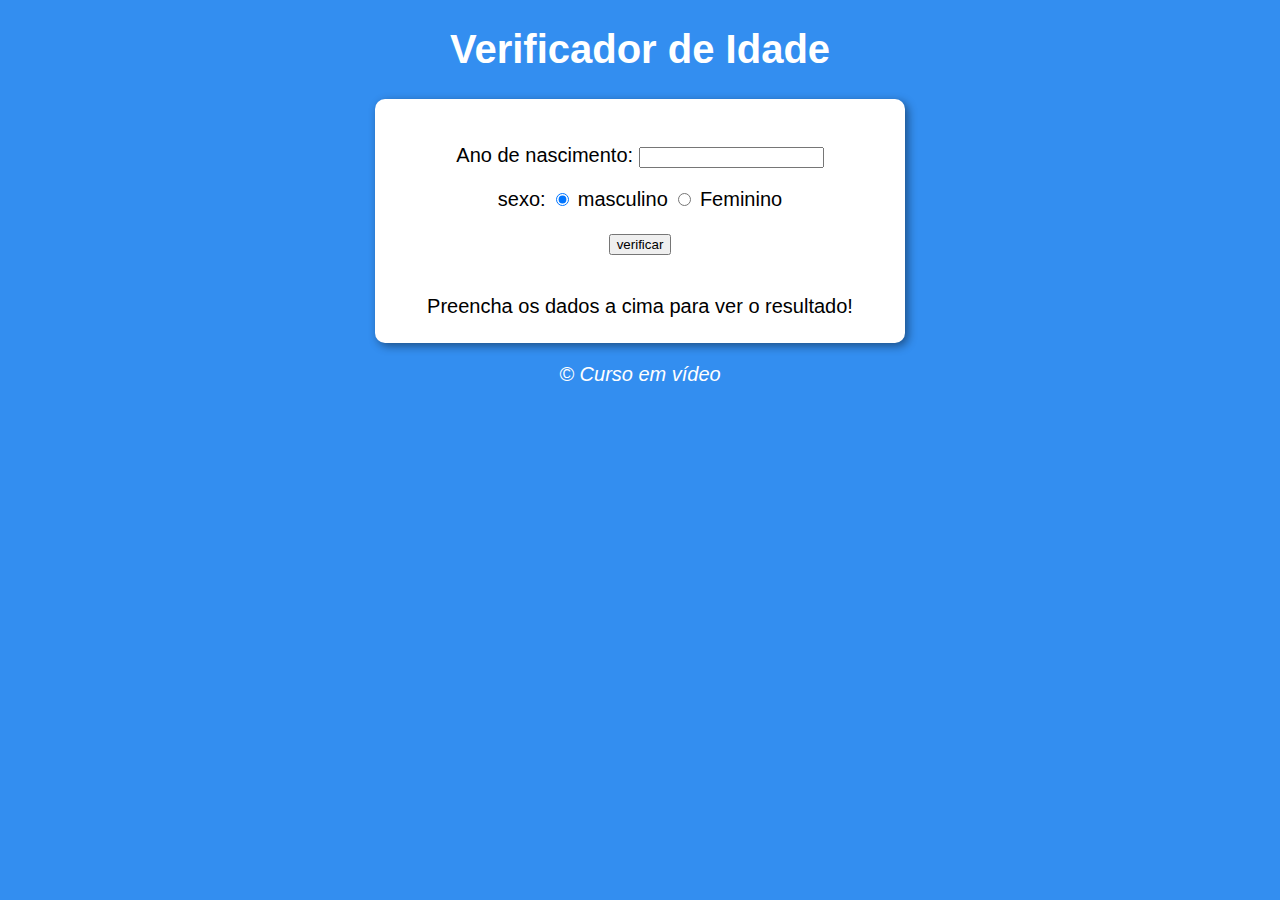
<file: aula13ex/index.html>
<!DOCTYPE html>
<html lang="pt-br">
<head>
    <meta charset="UTF-8">
    <meta http-equiv="X-UA-Compatible" content="IE=edge">
    <meta name="viewport" content="width=device-width, initial-scale=1.0">
    <title>horas</title>
    <link rel="stylesheet" href="style.css">
</head>
<body >
    <header>
        <h1>Verificador de Idade</h1>
    </header>
    <section> 
        <div >
            <p>Ano de nascimento:
                <input type="number" name="txtano" id="txtano" min="0">
            </p>
            <p>sexo:
                <input type="radio" name="radisex" id="masc" checked>
                <label for="masc">masculino</label> 
                <input type="radio" name="radisex" id="fem" >
                <label for="fem">Feminino</label>
            </p>
            <p>
                <input type="button" value="verificar" onclick="verificar()">
            </p>
        </div>
        <div id="res">
            Preencha os dados a cima para ver o resultado!
        </div>
    </section>
    <footer>
        <p>&copy; Curso em vídeo</p>
    </footer>
    <script src="script.js"></script>
</body>
</html>
</file>
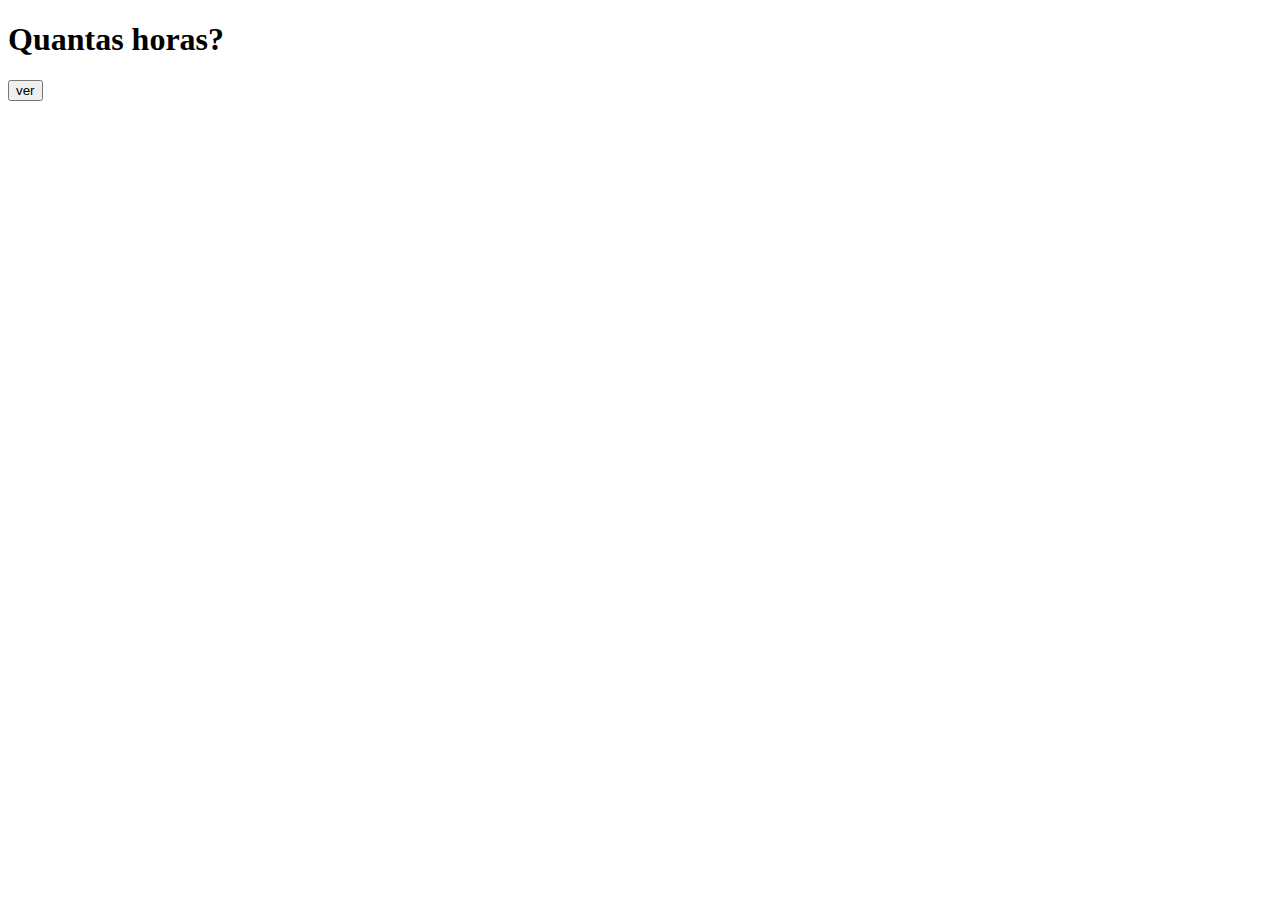
<file: aula14/index.html>
<!DOCTYPE html>
<html lang="en">
<head>
    <meta charset="UTF-8">
    <meta http-equiv="X-UA-Compatible" content="IE=edge">
    <meta name="viewport" content="width=device-width, initial-scale=1.0">
    <title>Document</title>
   
</head>
<body>
    <h1>Quantas horas?</h1>
    
    <input type="button" value="ver" id="horas" onclick="relogio()">
    <div>

    </div>
    <script src="horas.js">
        function relogio()
        var hora = horas
    </script>
    
</body>
</html>
</file>
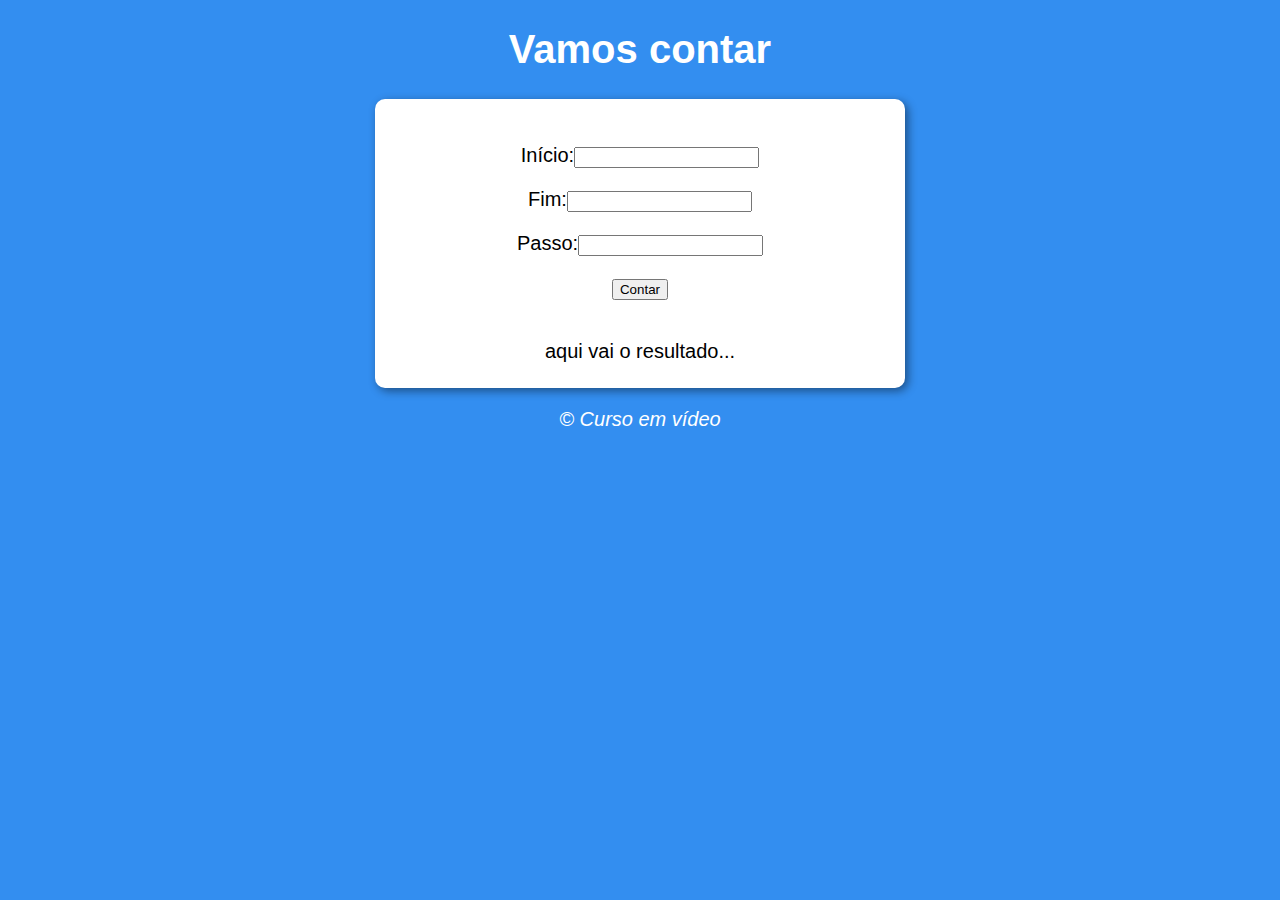
<file: aula14ex/index.html>
<!DOCTYPE html>
<html lang="pt-br">
<head>
    <meta charset="UTF-8">
    <meta http-equiv="X-UA-Compatible" content="IE=edge">
    <meta name="viewport" content="width=device-width, initial-scale=1.0">
    <title>super contador</title>
    <link rel="stylesheet" href="style.css">
    
</head>
<body >
    <header>
        <h1>Vamos contar</h1>
    </header>
    <section> 
        <div id="dados">
            <p>Início:<input type="number" name="inicio" id="txti"></p>
            <p>Fim:<input type="number" name="fim" id="txtf"></p>
            <p>Passo:<input type="number" name="passo" id="txtp"></p>
            <p><input type="button" value="Contar" onclick="contar()"></p>
        </div>
        <div id="res">
            aqui vai o resultado...
        </div>
    </section>
    <footer>
        <p>&copy; Curso em vídeo</p>
    </footer>
    <script src="script.js"></script>
</body>
</html>
</file>
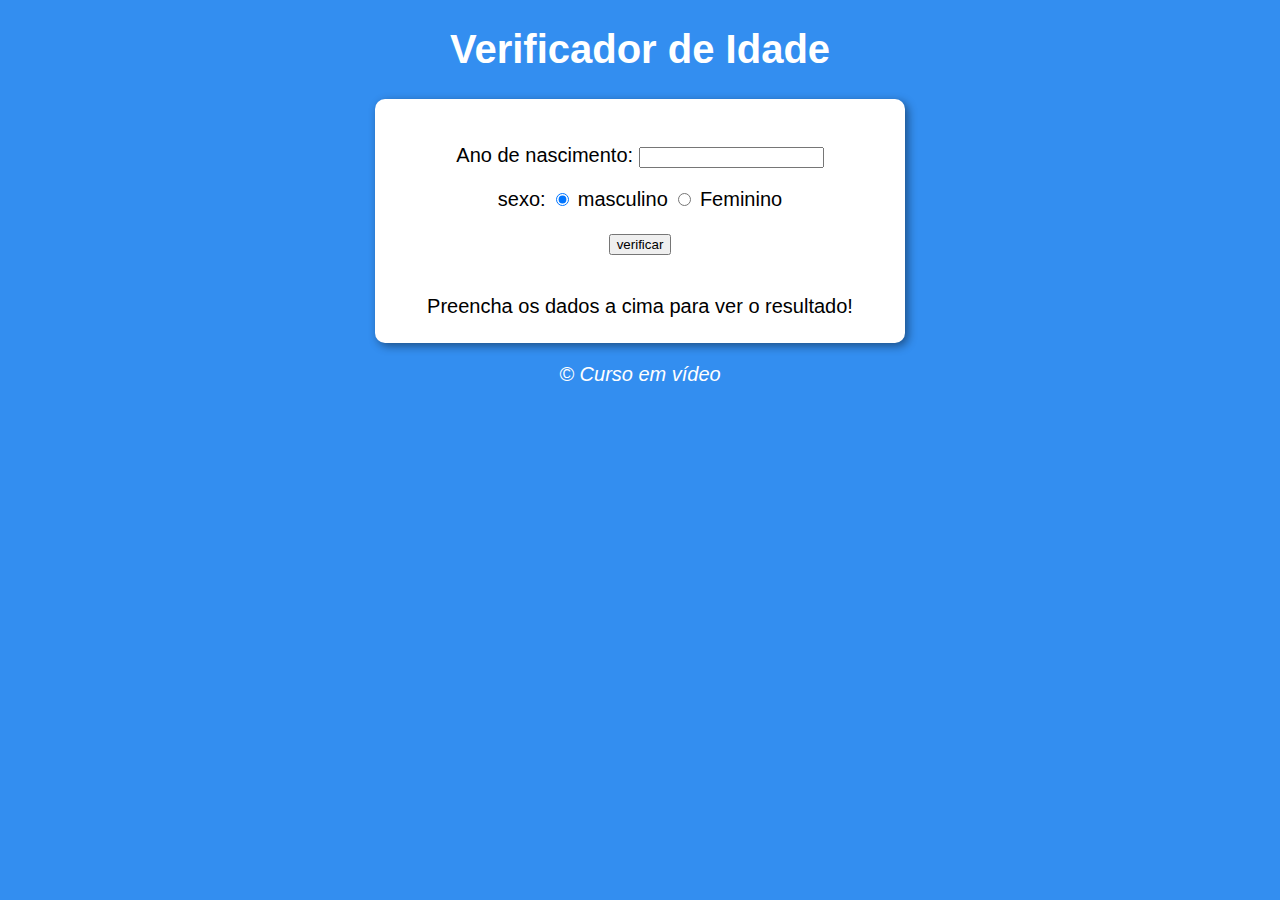
<file: ex015/index.html>
<!DOCTYPE html>
<html lang="pt-br">
<head>
    <meta charset="UTF-8">
    <meta http-equiv="X-UA-Compatible" content="IE=edge">
    <meta name="viewport" content="width=device-width, initial-scale=1.0">
    <title>horas</title>
    <link rel="stylesheet" href="style.css">
</head>
<body >
    <header>
        <h1>Verificador de Idade</h1>
    </header>
    <section> 
        <div >
            <p>Ano de nascimento:
                <input type="number" name="txtano" id="txtano" min="0">
            </p>
            <p>sexo:
                <input type="radio" name="radisex" id="masc" checked>
                <label for="masc">masculino</label> 
                <input type="radio" name="radisex" id="fem">
                <label for="fem">Feminino</label>
            </p>
            <p>
                <input type="button" value="verificar" onclick="verificar()">
            </p>
        </div>
        <div id="res">
            Preencha os dados a cima para ver o resultado!
        </div>
    </section>
    <footer>
        <p>&copy; Curso em vídeo</p>
    </footer>
    <script src="script.js"></script>
</body>
</html>
</file>
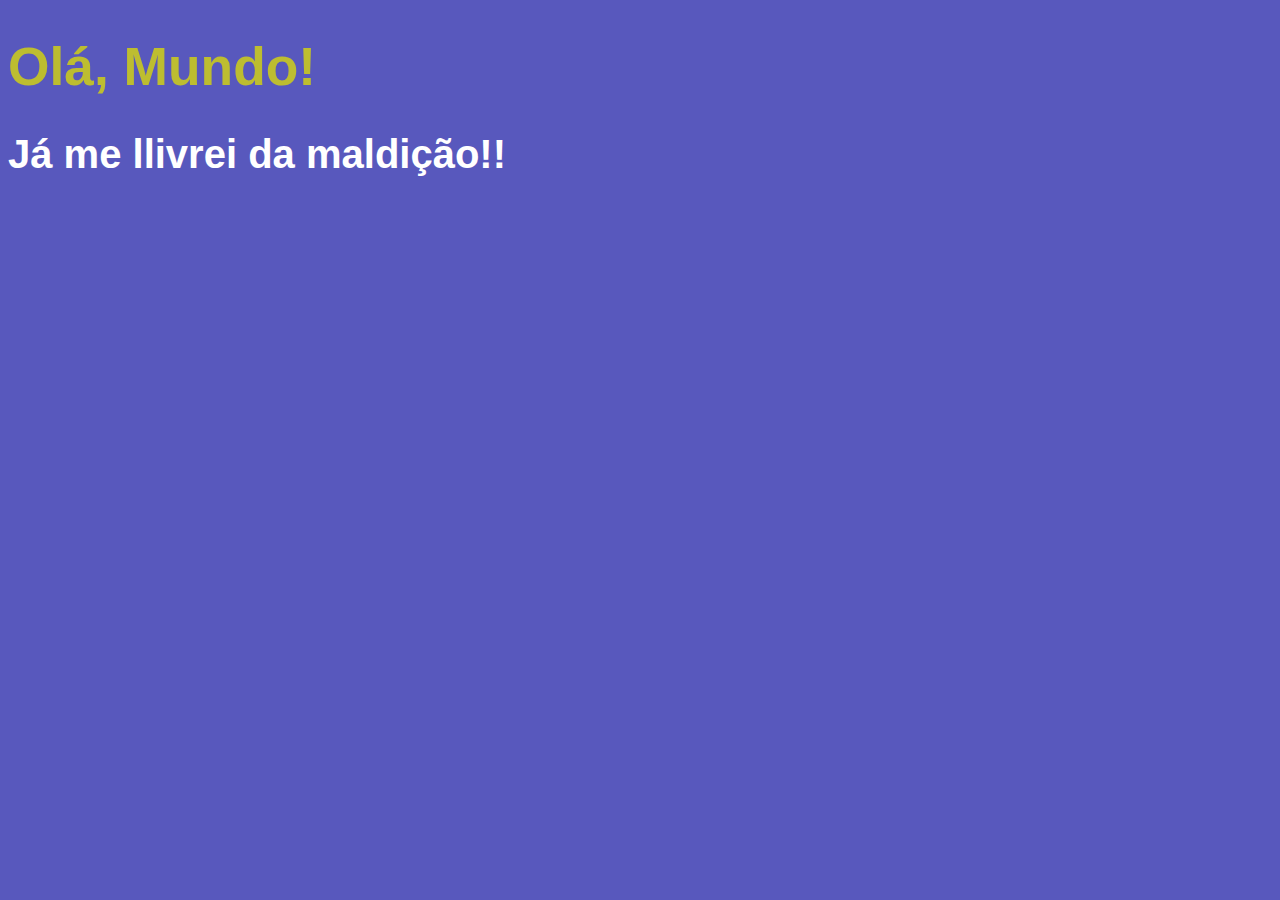
<file: 01ex-js01.html>
<!DOCTYPE html>
<html lang="pt-br">
<head>
    <meta charset="UTF-8">
    <meta http-equiv="X-UA-Compatible" content="IE=edge">
    <meta name="viewport" content="width=device-width, initial-scale=1.0">
    <title>Meu primeiro programa</title>
    <style>
        body {
            background-color: rgb(88, 88, 189);
            color: white;
            font: normal 20pt arial;
        }

        h1 {
            color: rgb(189, 189, 48);
        }
    </style>

</head>
<body>

<h1>Olá, Mundo!</h1>
<h2>Já me llivrei da maldição!!</h2>

<script>
    window.alert('Minha primeira mensagem.')
    window.confirm('Esta gostando de JavaScript?') //janela com o botão ok ou cancelar.
    window.prompt('Qual é seu nome?') //vai perguntar o nome. 
</script>
    
</body>
</html>
</file>
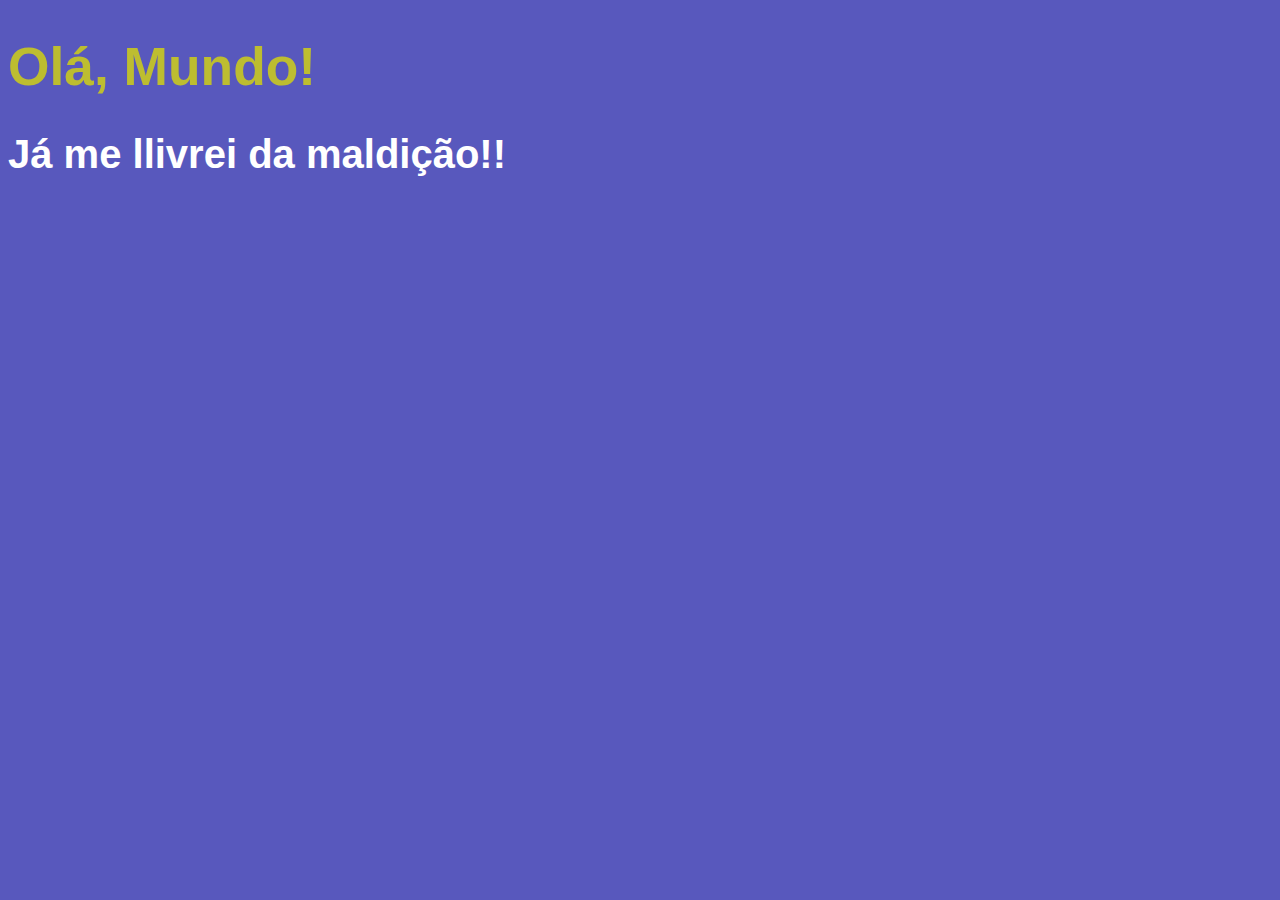
<file: 02js-prompt.html>
<!DOCTYPE html>
<html lang="pt-br">
<head>
    <meta charset="UTF-8">
    <meta http-equiv="X-UA-Compatible" content="IE=edge">
    <meta name="viewport" content="width=device-width, initial-scale=1.0">
    <title>Meu primeiro programa</title>
    <style>
        body {
            background-color: rgb(88, 88, 189);
            color: white;
            font: normal 20pt arial;
        }

        h1 {
            color: rgb(189, 189, 48);
        }
    </style>

</head>
<body>

<h1>Olá, Mundo!</h1>
<h2>Já me llivrei da maldição!!</h2>

<script>
    
    var nome = window.prompt('Qual é seu nome?') //vai perguntar o nome.
    window.alert('É um grande prazer em te conhecer você, ' + nome + '!') // + tem a função de concatenação.

</script>
    
</body>
</html>
</file>
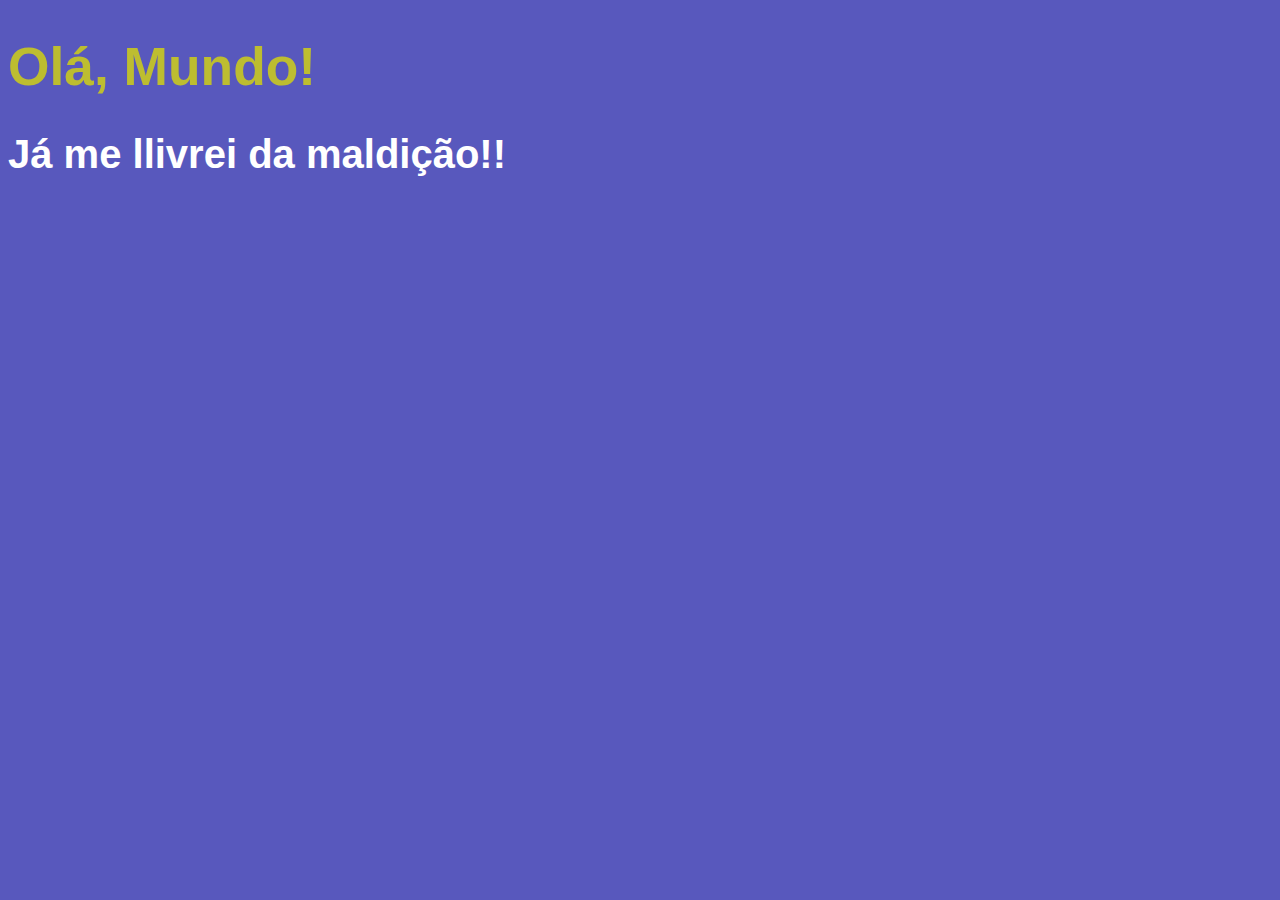
<file: 03js-converte-string-number.html>
<!DOCTYPE html>
<html lang="pt-br">
<head>
    <meta charset="UTF-8">
    <meta http-equiv="X-UA-Compatible" content="IE=edge">
    <meta name="viewport" content="width=device-width, initial-scale=1.0">
    <title>Meu primeiro programa</title>
    <style>
        body {
            background-color: rgb(88, 88, 189);
            color: white;
            font: normal 20pt arial;
        }

        h1 {
            color: rgb(189, 189, 48);
        }
    </style>

</head>
<body>

<h1>Olá, Mundo!</h1>
<h2>Já me llivrei da maldição!!</h2>

<script>
    
    var n1 = Number(window.prompt('Digite um número: ')) // string
    var n2 = Number(window.prompt('Digite outro número: ')) //string
    var soma = n1 + n2
    window.alert(`A soma entre ${n1} e ${n2} é igual a ${soma}`)
    //number + number serve para adição
    //string + string serve para concatenaçao 
    
</script>
    
</body>
</html>
</file>
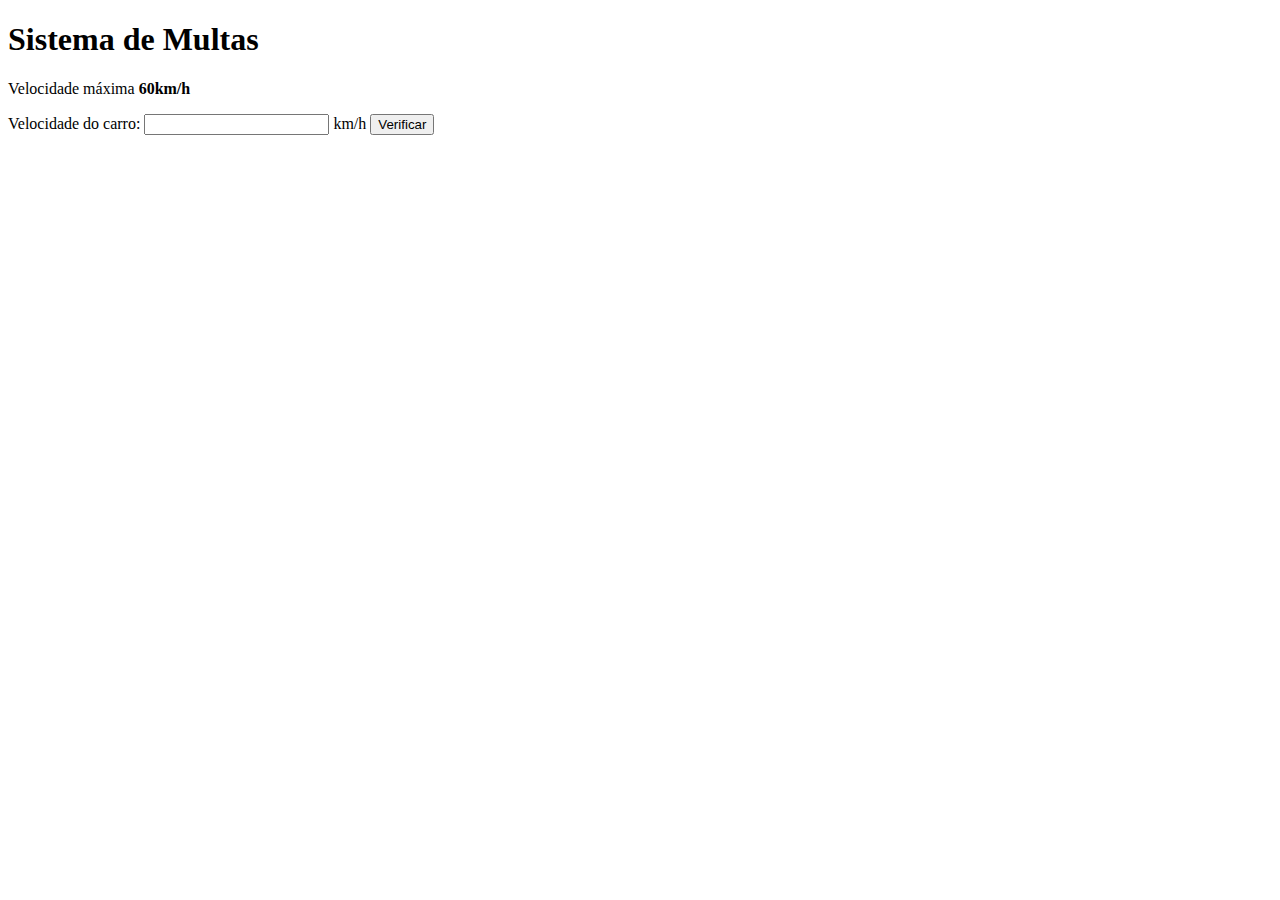
<file: ex010.html>
<!DOCTYPE html>
<html lang="pt-br">
<head>
    <meta charset="UTF-8">
    <meta http-equiv="X-UA-Compatible" content="IE=edge">
    <meta name="viewport" content="width=device-width, initial-scale=1.0">
    <title>Detran</title>
</head>
<body>
    <h1>Sistema de Multas</h1>
    <p>Velocidade máxima <strong>60km/h</strong></p>
    Velocidade do carro: <input type="number" name="txtvel" id="txtvel"> km/h
    <input type="button" value="Verificar" onclick="calcular()">
    <div id="res">

    </div>
    <script>
       // var txtvel = document.querySelector('input#txtvel') // ou
        //var txtvel = document.getElementById('txtvel')
        function calcular() {
            var txtv = window.document.querySelector('input#txtvel')
            var res = window.document.querySelector('div#res')
            var vel = Number(txtv.value)
            res.innerHTML = '<p> Sua velocidade atual é de <strong>' + vel +' km/h </strong> </p>.'
            if (vel > 60) {
                res.innerHTML +='<p> Voce esta <strong>MUlTADO </strong> por excesso de velocidade'
            }
            res.innerHTML += '<p> Dirija sempre com sinto de segurança!</p>'
        }
    </script>
    
</body>
</html>
</file>
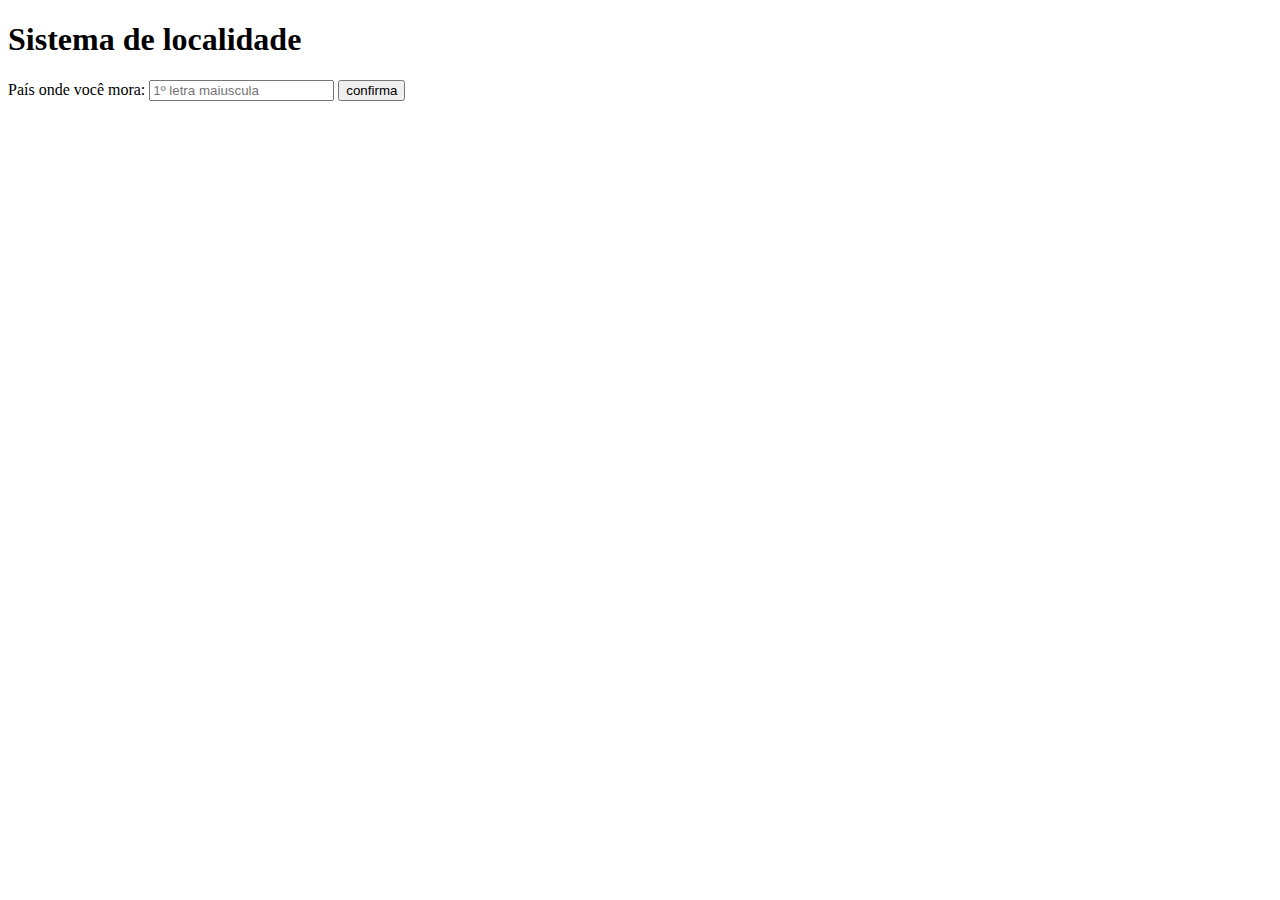
<file: ex011.html>
<!DOCTYPE html>
<html lang="pt">
<head>
    <meta charset="UTF-8">
    <meta http-equiv="X-UA-Compatible" content="IE=edge">
    <meta name="viewport" content="width=device-width, initial-scale=1.0">
    <title>Naturalidade</title>
</head>
<body>
    <H1>Sistema de localidade</H1>

    <label for="pais">País onde você mora:</label>
    <input type="text" name="pais" id="pais" placeholder="1º letra maiuscula">
    <input type="button" value="confirma" onclick="regiao()">
    <div id="reg">

    </div>
    <script>
        function regiao() {
            var paise = window.document.querySelector('input#pais')
            var reg = window.document.querySelector('div#reg')
            var mora = (paise.value)
            
            reg.innerHTML = '<p> Voce mora no ' + mora +' </p>'

            if (mora == 'Brasil') {
                reg.innerHTML += 'Voce é brasileiro!'
            } else {
                reg.innerHTML += 'Voce é estrangeiro!'
            }
        }       
    </script>
    
</body>
</html>
</file>
<file: aula13ex/style.css>
@charset "UTF-8";
/* para celular */
@media screen and (max-width: 500px) {
    
}
body {
    background: rgb(51, 142, 240);

    font: normal 15pt arial;
}

header {
    color: white;
    text-align: center;
}

section {
    background: white;
    border-radius: 10px;
    padding: 15px;
    width: 273px;
    margin: auto;
    box-shadow: 3px 3px 10px rgba(0, 0, 0, 0.445);
}

div {
    text-align: center;
    padding: 10px;
}

footer {
    color: white;
    text-align: center;
    font-style: italic;
}

@media screen and (min-width: 678px) {
    section {
        width: 500px;
    }
}
</file>
<file: aula14ex/style.css>
@charset "UTF-8";

@media screen and (max-width: 350px) {
    
}
body {
    background: rgb(51, 142, 240);

    font: normal 15pt arial;
}

header {
    color: white;
    text-align: center;
}

section {
    background: white;
    border-radius: 10px;
    padding: 15px;
    width: 273px;
    margin: auto;
    box-shadow: 3px 3px 10px rgba(0, 0, 0, 0.445);
}

div {
    text-align: center;
    padding: 10px;
}

footer {
    color: white;
    text-align: center;
    font-style: italic;
}

@media screen and (min-width: 678px) {
    section {
        width: 500px;
    }
}
</file>
<file: ex015/style.css>
@charset "UTF-8";
/* para celular */
@media screen and (max-width: 500px) {
    
}
body {
    background: rgb(51, 142, 240);

    font: normal 15pt arial;
}

header {
    color: white;
    text-align: center;
}

section {
    background: white;
    border-radius: 10px;
    padding: 15px;
    width: 273px;
    margin: auto;
    box-shadow: 3px 3px 10px rgba(0, 0, 0, 0.445);
}

div {
    text-align: center;
    padding: 10px;
}

footer {
    color: white;
    text-align: center;
    font-style: italic;
}

@media screen and (min-width: 678px) {
    section {
        width: 500px;
    }
}
</file>
